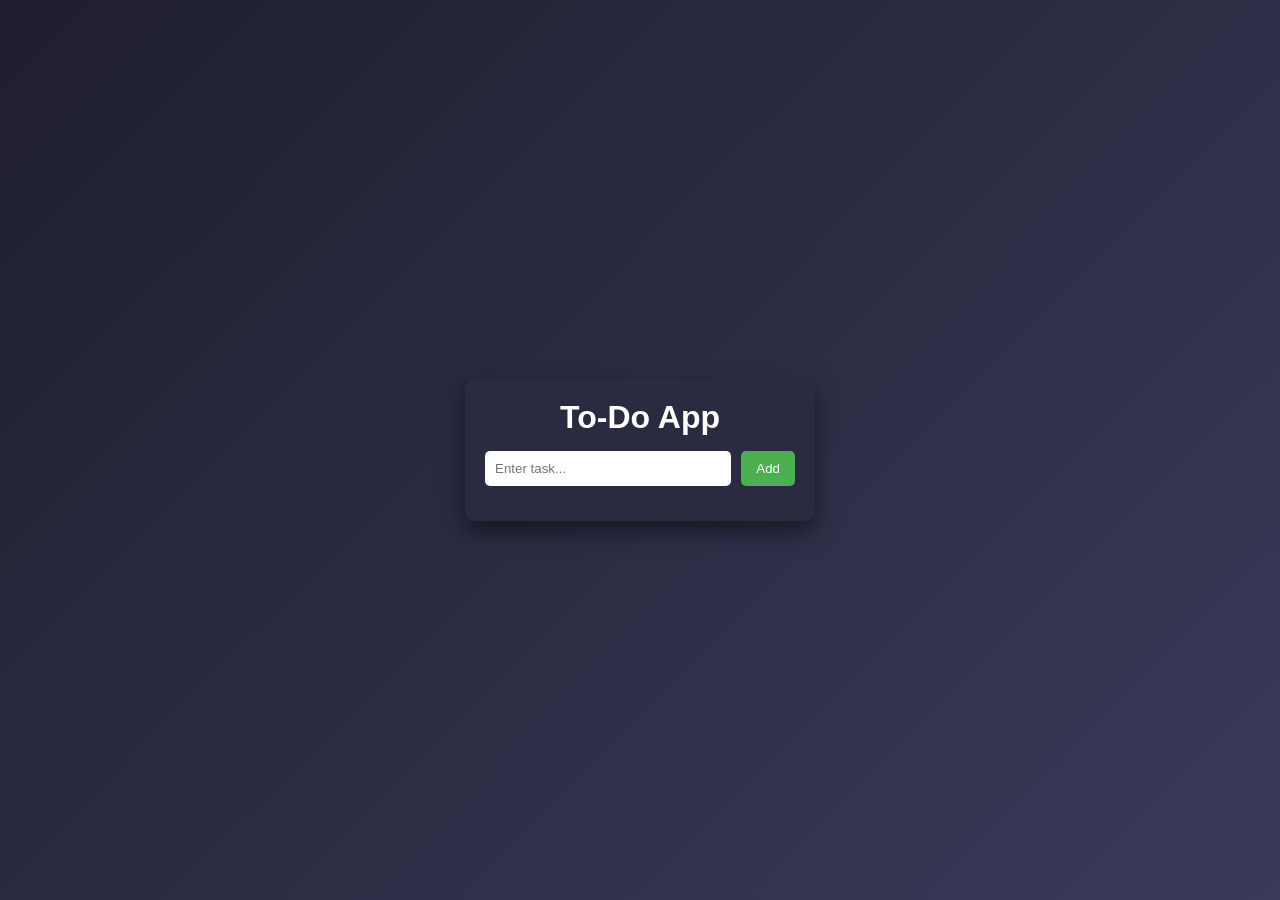
<file: js.html>
<!DOCTYPE html>
<html lang="en">
<head>
  <meta charset="UTF-8">
  <meta name="viewport" content="width=device-width, initial-scale=1.0">
  <title>To-Do App</title>

  <style>
    * {
      margin: 0;
      padding: 0;
      box-sizing: border-box;
      font-family: Arial, sans-serif;
    }

    body {
      background: linear-gradient(135deg, #1e1e2f, #3a3a5a);
      display: flex;
      justify-content: center;
      align-items: center;
      height: 100vh;
      color: white;
    }

    .app {
      background: #2a2a40;
      padding: 20px;
      border-radius: 10px;
      width: 350px;
      box-shadow: 0 10px 25px rgba(0,0,0,0.5);
    }

    h1 {
      text-align: center;
      margin-bottom: 15px;
    }

    .input-box {
      display: flex;
      gap: 10px;
      margin-bottom: 15px;
    }

    input {
      flex: 1;
      padding: 10px;
      border-radius: 5px;
      border: none;
      outline: none;
    }

    button {
      padding: 10px 15px;
      border: none;
      border-radius: 5px;
      background: #4caf50;
      color: white;
      cursor: pointer;
    }

    button:hover {
      background: #45a049;
    }

    ul {
      list-style: none;
    }

    li {
      background: #444;
      padding: 10px;
      border-radius: 5px;
      margin-bottom: 10px;
      display: flex;
      justify-content: space-between;
      align-items: center;
    }

    li.completed span {
      text-decoration: line-through;
      opacity: 0.6;
    }

    .delete-btn {
      background: red;
      padding: 5px 10px;
      border-radius: 5px;
      cursor: pointer;
    }

    .delete-btn:hover {
      background: darkred;
    }
  </style>
</head>

<body>

  <div class="app">
    <h1>To-Do App</h1>

    <div class="input-box">
      <input type="text" id="taskInput" placeholder="Enter task...">
      <button onclick="addTask()">Add</button>
    </div>

    <ul id="taskList"></ul>
  </div>

  <script>
    let tasks = JSON.parse(localStorage.getItem("tasks")) || [];

    function renderTasks() {
      const list = document.getElementById("taskList");
      list.innerHTML = "";

      tasks.forEach((task, index) => {
        const li = document.createElement("li");
        li.className = task.completed ? "completed" : "";

        li.innerHTML = `
          <span onclick="toggleTask(${index})">${task.text}</span>
          <button class="delete-btn" onclick="deleteTask(${index})">X</button>
        `;

        list.appendChild(li);
      });
    }

    function addTask() {
      const input = document.getElementById("taskInput");
      const text = input.value.trim();

      if (text === "") return;

      tasks.push({ text, completed: false });
      input.value = "";

      saveTasks();
      renderTasks();
    }

    function deleteTask(index) {
      tasks.splice(index, 1);
      saveTasks();
      renderTasks();
    }

    function toggleTask(index) {
      tasks[index].completed = !tasks[index].completed;
      saveTasks();
      renderTasks();
    }

    function saveTasks() {
      localStorage.setItem("tasks", JSON.stringify(tasks));
    }

    renderTasks();
  </script>

</body>
</html>
</file>
